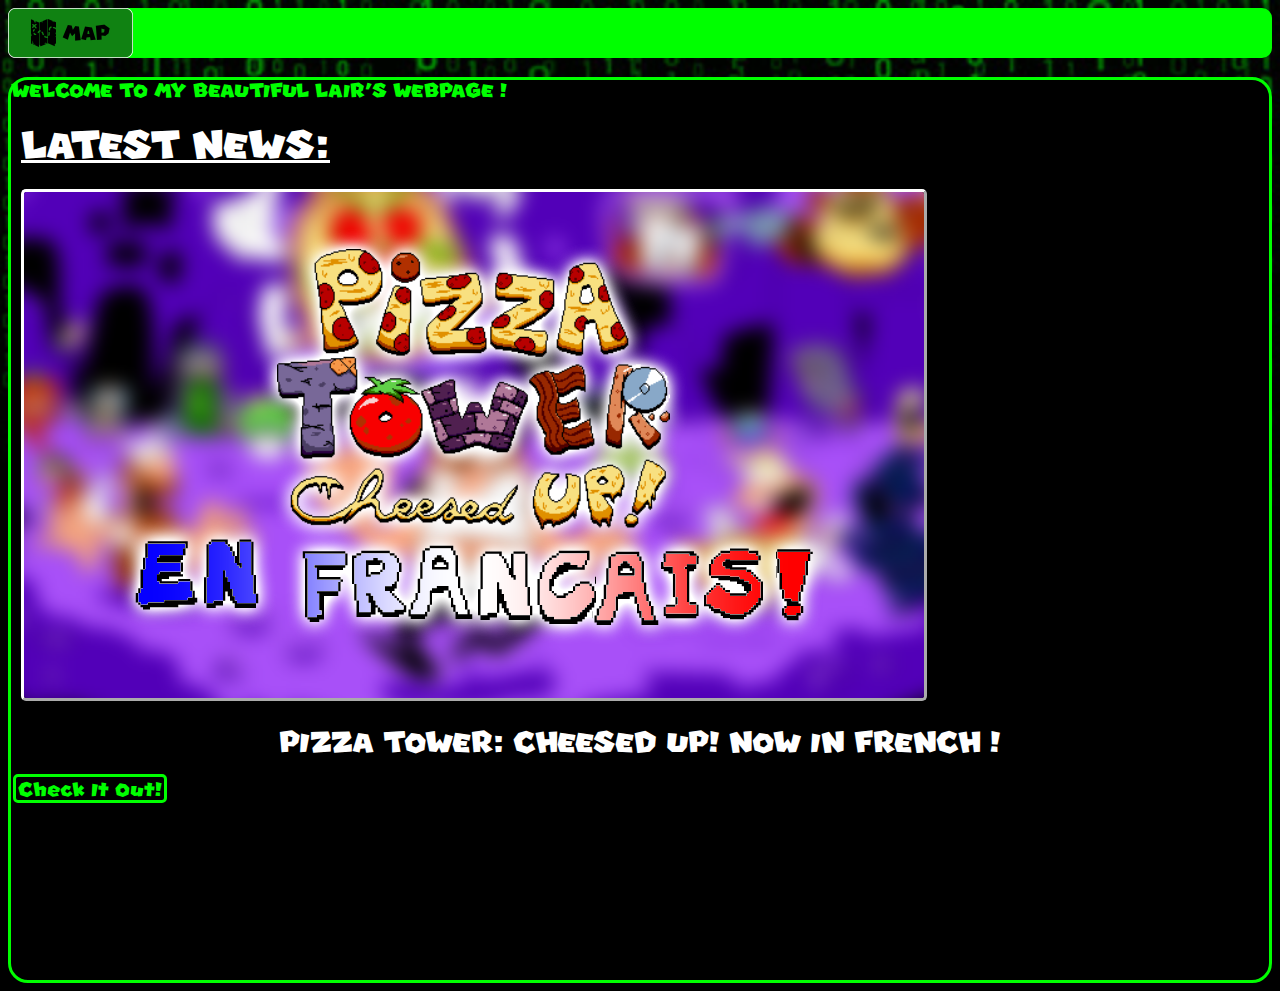
<file: index.html>
<!DOCTYPE html>
<html lang="fr">
<head>
  <meta charset="UTF-8">
  <link rel="stylesheet" href="style.css">
  <meta name="viewport" content="width=device-width, initial-scale=1.0">
  <title>Webolt</title>
</head>
<body>
  <div id="NAV">
    <a id="MAP" href="map.html">
      <img src="images/map.png" alt="map" title="Go to MAP" id="MAP">
    </a>
  </div> 
  <h3></h3>
  <div id="TEXTBOX">
    <l1 id="WELCOME">WELCOME TO MY BEAUTIFUL LAIR'S WEBPAGE !</l1>
    <h1>LATEST NEWS:</h1>
    <div id="FRONTPAGE">
      <img id="PTCUFR" src="images/news/cheesedup.png" alt="Tour de Pizza: En Fromagé">
    </div>
    <h2>PIZZA TOWER: CHEESED UP! NOW IN FRENCH !</h2>
    <l1 class="button">Check It Out!</l1>
  </div>
</body>
</html>
</file>
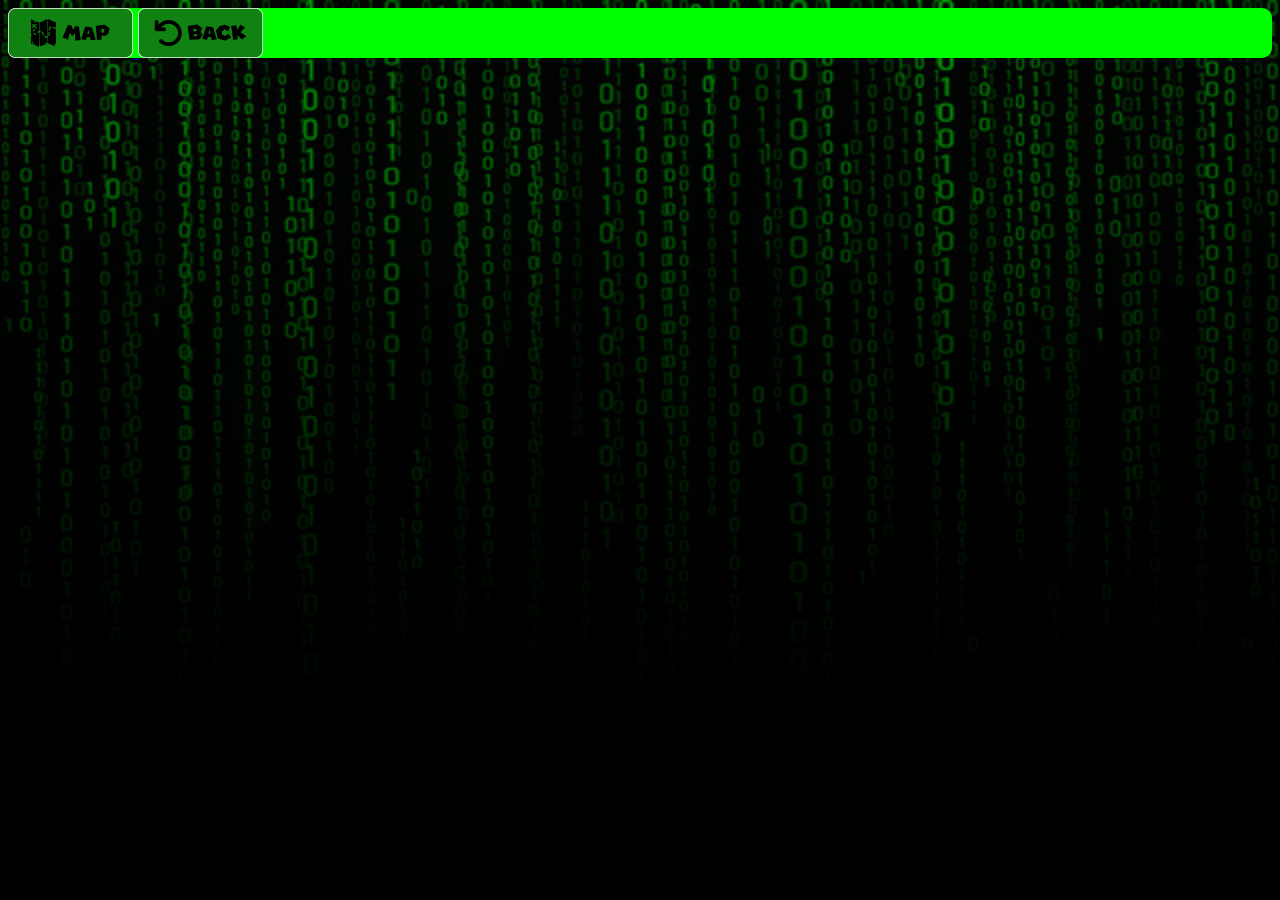
<file: map.html>
<!DOCTYPE html>
<html lang="fr">
<head>
  <meta charset="UTF-8">
  <link rel="stylesheet" href="style.css">
  <meta name="viewport" content="width=device-width, initial-scale=1.0">
  <title>Webolt</title>
</head>
<body>
  <div id="NAV">
      <a id="MAP" href="map.html">
          <img src="images/map.png" alt="map" title="Go to MAP" id="MAP">
      </a>
      <a id="BACK" href="index.html">
        <img src="images/back.png" alt="back" title="Go BACK" id="BACK">
      </a>
  </div> 
</body>
</html>
</file>
<file: style.css>
@font-face {
  font-family: 'MARIOFont';
  src: url('font/mariofont.otf');
}
body{
  background-image: url("images/background.png");
  background-color: black;
  background-repeat: no-repeat; 
  background-size: cover;
}
#NAV{
  background-color: lime;
  font-family: MARIOFont;
  width: auto;
  height: 50px;
  border-radius: 10px;
  color: rgb(0, 0, 0);
}
#MAP{
  height: 50px;
}
#BACK{
  height: 50px;
}
.button{
  background-color: black;
  color: lime;
  border-radius: 5px;
  border-style: solid;
  border-color: lime;
  padding: 2px;
  text-decoration: none;
  text-align: center;
  margin-inline-start: 2px;
}
.button:hover{
  box-shadow: 0 0 10px 5px rgb(255, 255, 255);
  cursor: pointer;
}
#TEXTBOX{
  background-color: rgb(0, 0, 0);
  border-radius: 20px;
  border-style: solid;
  border-color: lime;
  font-family: MARIOFont;
  width: auto;
  height: 900px;
  margin: auto;
  color: white;
  font-size: larger;
}
#WELCOME{
  color: lime;
  text-align: center;
}
h1{
  color: white;
  text-decoration: underline;
  margin-left: 10px;
  text-align: start;
}
#PTCUFR:hover {
  box-shadow: 0 0 10px 5px rgb(255, 255, 255);
  cursor: pointer;
}
#PTCUFR{
  align-items: center;
  border-radius: 5px;
  border-color: white;
  border-style: outset;
  margin-right: 10px;
  margin-left: 10px;
  max-width: 96%;
  height: auto;
}
h2{
  text-align: center;
}
</file>
